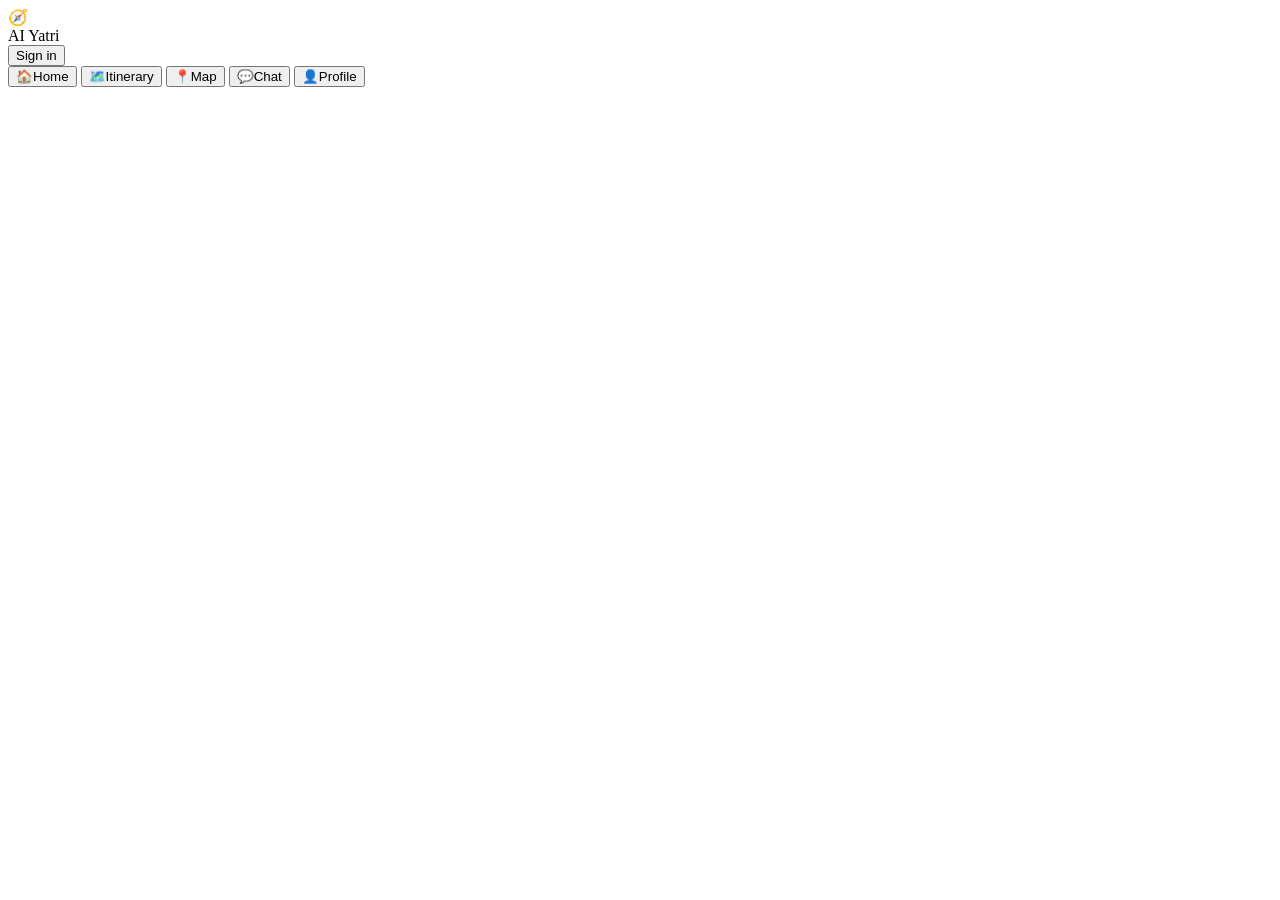
<file: index_template.html>
<!DOCTYPE html>
<html lang="en">
<head>
<meta charset="UTF-8"/>
<meta name="viewport" content="width=device-width, initial-scale=1, viewport-fit=cover"/>
<title>AI Yatri — Plan India, Personally</title>
<style>
__CSS__
</style>
</head>
<body>
<div id="app">
  <div class="topbar">
    <div class="logo">
      <span class="logo-mark">🧭</span>
      <div>
        <div id="app-title">AI Yatri</div>
      </div>
    </div>
    <button id="authBtn" class="auth-btn" type="button">Sign in</button>
  </div>

  <main id="main-scroll"></main>

  <nav class="bottomnav">
    <button class="navitem" data-screen="home"><span class="navicon">🏠</span>Home</button>
    <button class="navitem" data-screen="itinerary"><span class="navicon">🗺️</span>Itinerary</button>
    <button class="navitem" data-screen="map"><span class="navicon">📍</span>Map</button>
    <button class="navitem" data-screen="chat"><span class="navicon">💬</span>Chat</button>
    <button class="navitem" data-screen="profile"><span class="navicon">👤</span>Profile</button>
  </nav>
</div>

<script>
const IMG = {
  home: "[data-uri]",
  transport: "[data-uri]",
  chat: "[data-uri]",
  map: "[data-uri]",
  profile: "[data-uri]",
  itinerary: "[data-uri]",
};
const GOOGLE_MAPS_API_KEY = '';
</script>
<script>
__DATA_JS__
</script>
<script>
__APP_JS__
</script>
<script>
__RENDER_JS__
</script>
<script>
$all('.navitem').forEach(b => b.addEventListener('click', ()=> goScreen(b.dataset.screen)));

function showIntro(){
  const backdrop = el(`<div class="intro-backdrop" id="introBackdrop">
    <div class="intro-card">
      <div class="logo-mark">🧭</div>
      <h2>Welcome to AI Yatri</h2>
      <p>Chat once about how you like to travel — then get a personalised day-by-day plan, transport picks, stays, safety info and an offline emergency pack for your India trip.</p>
      <button class="cta-btn" id="introStart">Start planning</button>
    </div>
  </div>`);
  document.body.appendChild(backdrop);
  $('#introStart', backdrop).addEventListener('click', ()=>{ backdrop.remove(); goScreen('chat'); });
}

restoreValidSession();
render();
</script>
</body>
</html>
</file>
